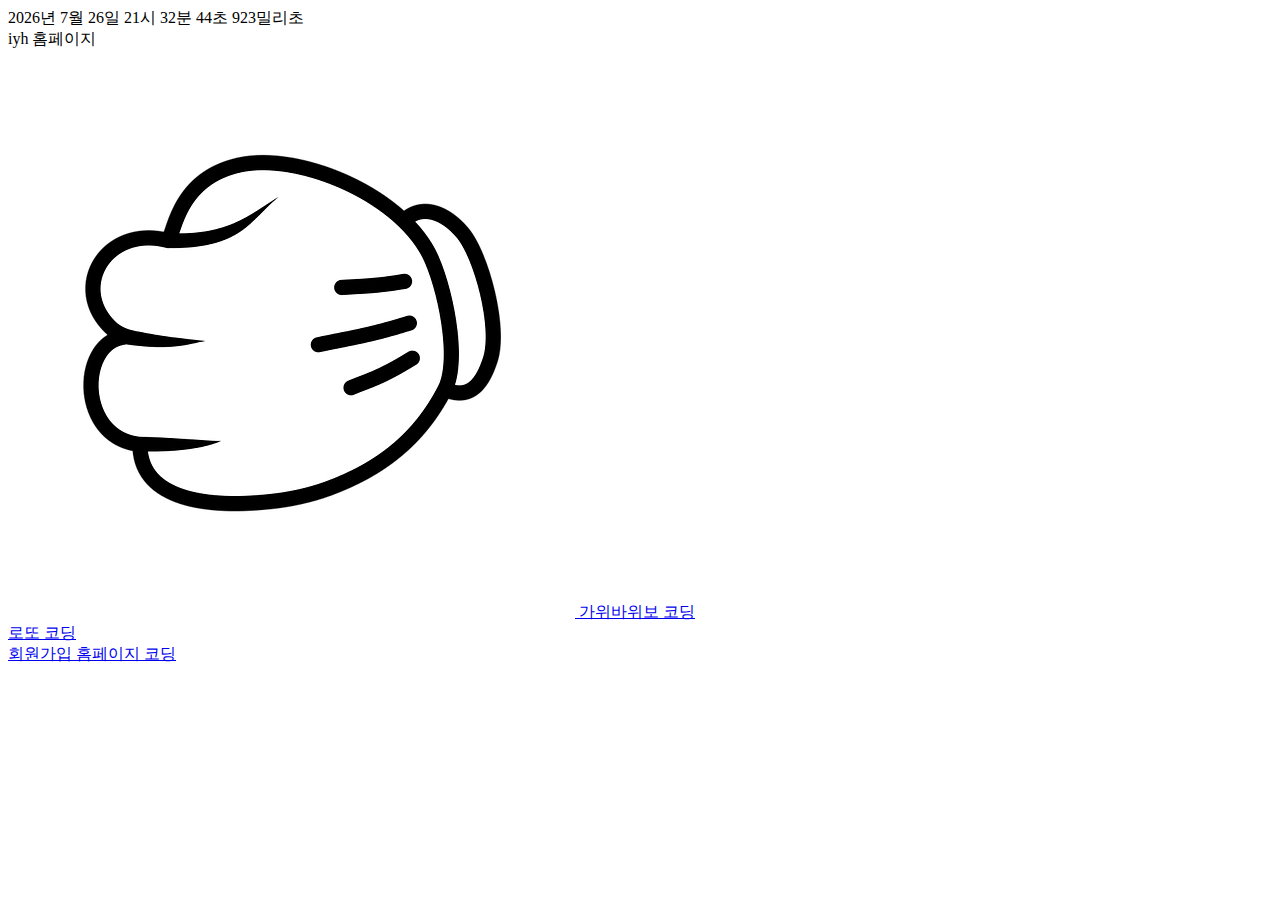
<file: index.html>
<!DOCTYPE html>
<html lang="ko">
<head>
    <meta charset="UTF-8">
    <title>Document</title>
    <script src="index.js"></script>
</head>
<body>
    <br>
    iyh 홈페이지
    <br>
    <a href="rsp.html">
        <img src="rock.png">
        가위바위보 코딩
    </a>
    <br>
    <a href="lotto41.html">
        로또 코딩
    </a>
    <br>
    <a href="reg_member.html">
        회원가입 홈페이지 코딩
    </a>
</body>
</html>
</file>
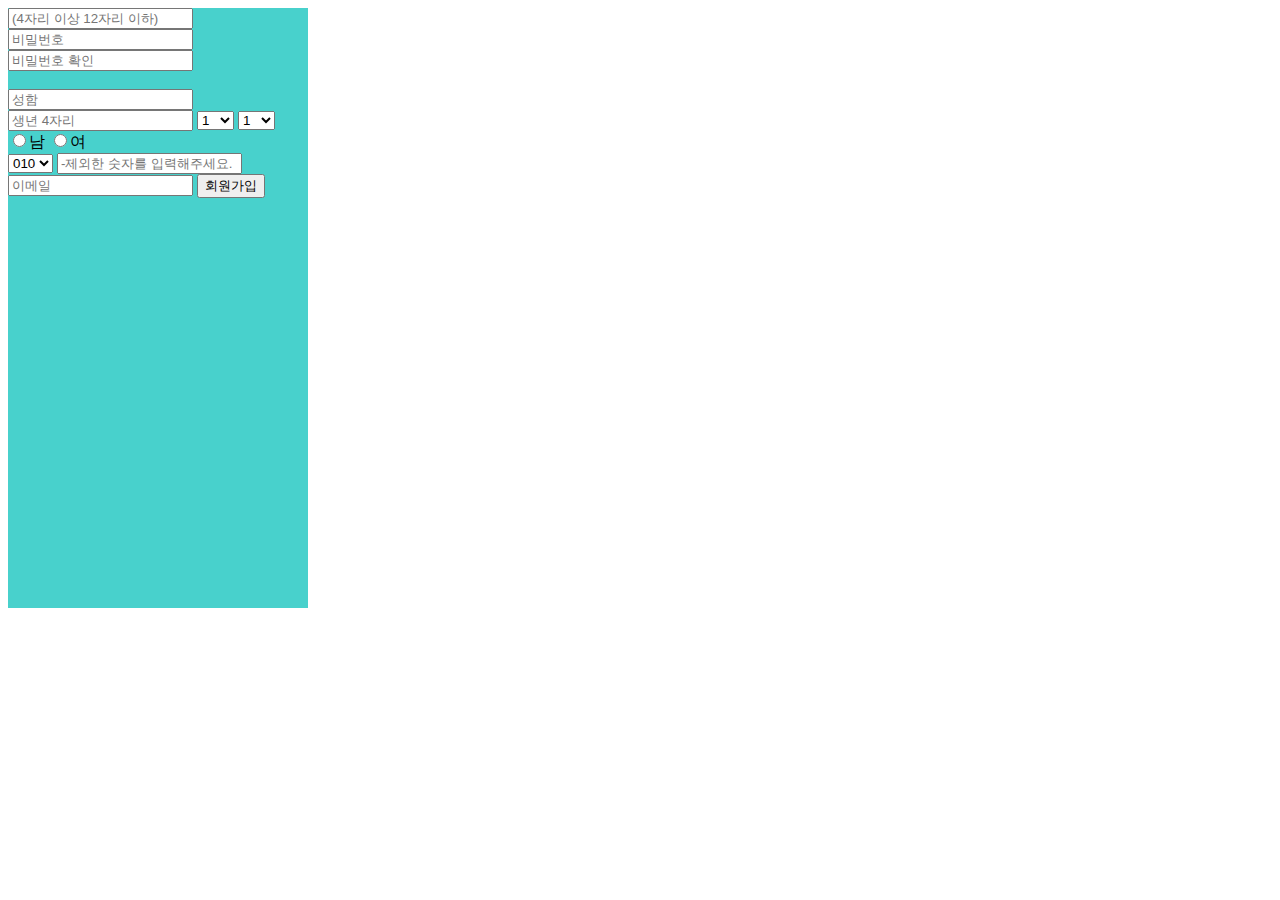
<file: reg_member.html>
<!DOCTYPE html>
<html lang="ko">
<head>
    <meta charset="UTF-8">
    <title>Document</title>
    <link rel="stylesheet" href="c_account.css">
    <script src="account.js"></script>
    
</head>
<body>
<div id="account">
    <input id="id" type="text" maxlength="12" placeholder="(4자리 이상 12자리 이하)">
    <br>
    <input id="password" type="password" minlength="6" maxlength="15" placeholder="비밀번호">
    <br>
    <input id="passwordCheck" type="password" minlength="6" maxlength="15" placeholder="비밀번호 확인">
    <br><br>
    <input id="name" type="text" minlength="2" maxlength="10" placeholder="성함">
    <br>
    <input id="b_year" type="number" minlength="3" maxlength="4" placeholder="생년 4자리">
    <select id="b_month">
        <option value="1">1</option>
        <option value="2">2</option>
        <option value="3">3</option>
        <option value="4">4</option>
        <option value="5">5</option>
        <option value="6">6</option>
        <option value="7">7</option>
        <option value="8">8</option>
        <option value="9">9</option>
        <option value="10">10</option>
        <option value="11">11</option>
        <option value="12">12</option>
    </select>
    <select id="b_date">
        <option value="1">1</option>
        <option value="2">2</option>
        <option value="3">3</option>
        <option value="4">4</option>
        <option value="5">5</option>
        <option value="6">6</option>
        <option value="7">7</option>
        <option value="8">8</option>
        <option value="9">9</option>
        <option value="10">10</option>
        <option value="11">11</option>
        <option value="12">12</option>
        <option value="13">13</option>
        <option value="14">14</option>
        <option value="15">15</option>
        <option value="16">16</option>
        <option value="17">17</option>
        <option value="18">18</option>
        <option value="19">19</option>
        <option value="20">20</option>
        <option value="21">21</option>
        <option value="22">22</option>
        <option value="23">23</option>
        <option value="24">24</option>
        <option value="25">25</option>
        <option value="26">26</option>
        <option value="27">27</option>
        <option value="28">28</option>
        <option value="29">29</option>
        <option value="30">30</option>
        <option value="31">31</option>
    </select>

    <br>
    <input name="m_w" type="radio" value="M">남
    <input name="m_w" type="radio" value="W">여
    <br>
    <select id="tel1">
        <option value="010">010</option>
        <!-- <option value="010">011</option> -->
    </select>
    <input id="tel2" type="tel" maxlength="8" placeholder="-제외한 숫자를 입력해주세요.">
        <br>
    <input id="e_mail" type="email" minlength="4" maxlength="22" placeholder="이메일">
    
    <input id="create_account" type="button" value="회원가입" onclick="c_account();">

</div>
</body>
</html>
</file>
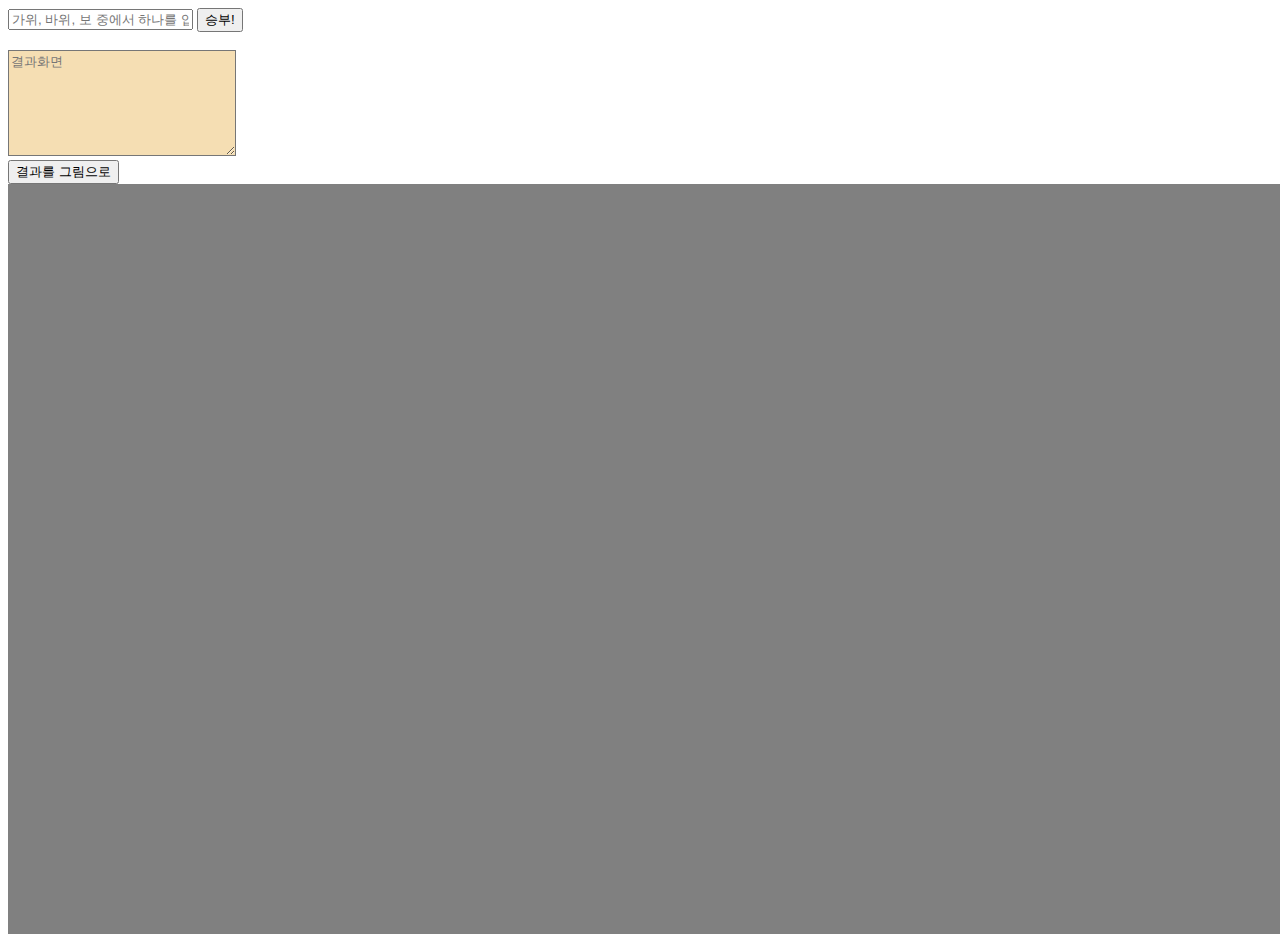
<file: rsp.html>
<!DOCTYPE html>
<html lang="ko">
<head>
    <meta charset="UTF-8">
    <title>Document</title>
    <link rel="stylesheet" href="rsp.css">
    <script src="rsp.js"></script>
</head>
<body>
    <input id="rpc_input_text" type="text" placeholder="가위, 바위, 보 중에서 하나를 입력하세요">
    <input id="rpc_input_button" type="button" value="승부!" onclick="rpcInputButtonClick();">
    <br><br>
    <textarea id="rpc_result_screen" placeholder="결과화면"></textarea>
    <br>
    <input id="rpc_input_button2" type="button" value="결과를 그림으로" onclick="ButtonClick();">
    <div id="rpc_result_picture"></div>
</body>
</html>
</file>
<file: c_account.css>
#account {
    width: 300px;
    height: 600px;
    background-color: mediumturquoise;
}
</file>
<file: rsp.css>
#rpc_result_picture {
    width: 1500px;
    height: 750px;
    background-color: gray;
}

#rpc_result_screen {
    margin: auto;
    width: 222px;
    height: 100px;
    background-color: wheat;
}
</file>
